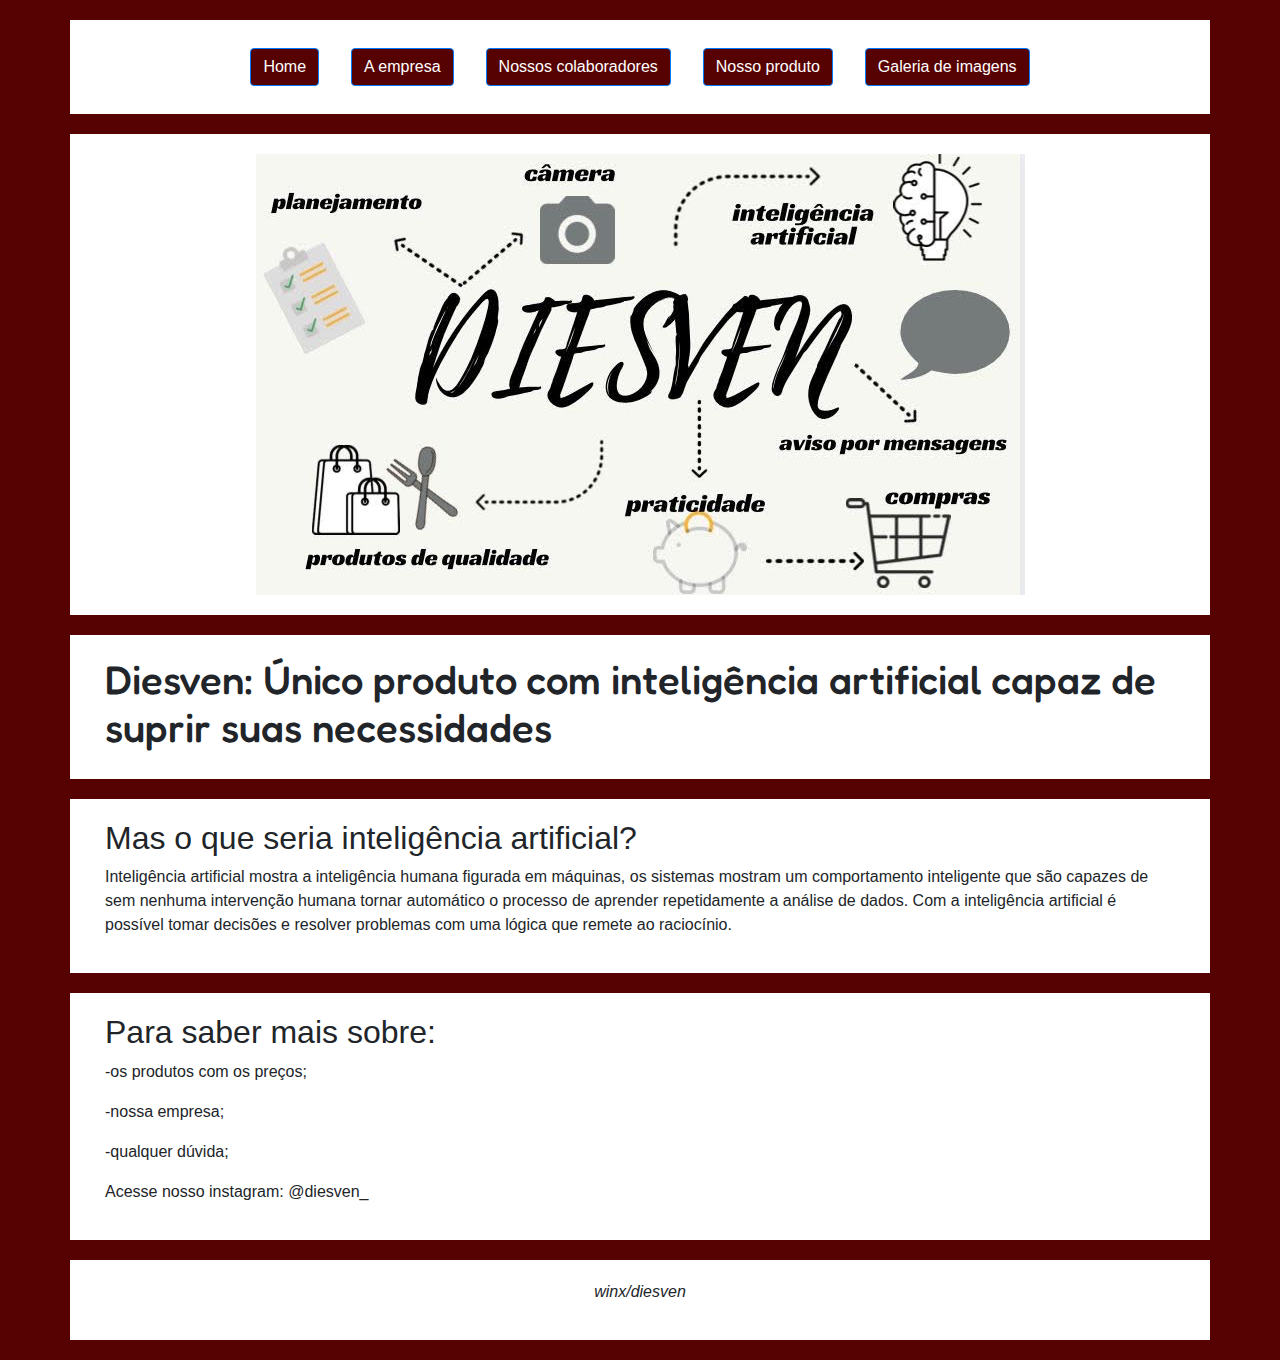
<file: index.html>
<!DOCTYPE html>
<html lang="pt-br">
<head>
    <meta charset="UTF-8">
    <meta http-equiv="X-UA-Compatible" content="IE=edge">
    <meta name="viewport" content="width=device-width, initial-scale=1.0">
    <link rel="stylesheet" href="https://maxcdn.bootstrapcdn.com/bootstrap/4.0.0/css/bootstrap.min.css" integrity="sha384-Gn5384xqQ1aoWXA+058RXPxPg6fy4IWvTNh0E263XmFcJlSAwiGgFAW/dAiS6JXm" crossorigin="anonymous">
    <link rel="stylesheet" href="CSS/estilo.css">
    <link rel="stylesheet" href="CSS/estilo_index.css">
    <title>Site Organização</title>
</head>
<body>
    <div class="container">
        <div class="row d-flex justify-content-center">
            <nav class="nav">
                <li class="nav-item">
                    <a class="nav-link" href="index.html"><button type="button" class="btn btn-primary" onclick="trocavermelho()" >Home</button></a>
                </li>
                <li class="nav-item">
                    <a class="nav-link" href="empresa.html"><button type="button" class="btn btn-primary" >A empresa</button></a>
                </li>
                <li class="nav-item">
                    <a class="nav-link" href="funcionarios.html"><button type="button" class="btn btn-primary">Nossos colaboradores</button></a>
                </li>
                <li class="nav-item">
                    <a class="nav-link" href="produto.html"><button type="button" class="btn btn-primary">Nosso produto</button></a>
                </li>
                <li class="nav-item">
                    <a class="nav-link" href="galeria.html"><button type="button" class="btn btn-primary">Galeria de imagens</button></a>
                </li>
            </nav>
        </div>
        <div class="row">
            <div class="col d-flex justify-content-center">
                <img class="img-fluid" src="MEDIA/imgs/banner1.jpg" height="100%" width="auto" alt="perfil">
            </div>
        </div>
        <div class="row" id="">
            <div class="col">
                <h1>Diesven: Único produto com inteligência artificial capaz de suprir suas necessidades <h1>
           </div>
        </div>
        <div class="row" id="">
            <div class="col">
               <h2>Mas o que seria inteligência artificial?</h2>
                <p>Inteligência artificial mostra a inteligência humana figurada em máquinas, os sistemas mostram um comportamento inteligente que são capazes de sem nenhuma intervenção humana tornar automático o processo de aprender repetidamente a análise de dados.
                 Com a inteligência artificial é possível tomar decisões e resolver problemas com uma lógica que remete ao raciocínio.</p>
            </div>
        </div>
        <div class="row" id="">
            <div class="col">
                 <h2>Para saber mais sobre:</h2>
                 <p> -os produtos com os preços; </p> 
                 <p>-nossa empresa;</p> 
                 <p>-qualquer dúvida;</p>  
                 <p> Acesse nosso instagram: @diesven_ </p>
                 
            </div>
        </div>
        
      
    </div>
    <footer>
        <div class="container">
            <div class="row" id="">
                <div class="col d-flex justify-content-center">
                    <p><i class="fa fa-copyright" aria-hidden="true">winx/diesven</i></p>
                </div>
            </div>
        </div>
    
     
    </footer>

    <script>
  window.watsonAssistantChatOptions = {
      integrationID: "e7b3934d-ec9b-4ce3-aeaf-bca444790028", // The ID of this integration.
      region: "au-syd", // The region your integration is hosted in.
      serviceInstanceID: "a5e403da-b147-4b45-ab3d-d72a5371687f", // The ID of your service instance.
      onLoad: function(instance) { instance.render(); }
    };
  setTimeout(function(){
    const t=document.createElement('script');
    t.src="https://web-chat.global.assistant.watson.appdomain.cloud/versions/" + (window.watsonAssistantChatOptions.clientVersion || 'latest') + "/WatsonAssistantChatEntry.js"
    document.head.appendChild(t);
  });
</script>
    <script src="JS/script_index.js"></script>
    <script src="https://code.jquery.com/jquery-3.2.1.slim.min.js" integrity="sha384-KJ3o2DKtIkvYIK3UENzmM7KCkRr/rE9/Qpg6aAZGJwFDMVNA/GpGFF93hXpG5KkN" crossorigin="anonymous"></script>
    <script src="https://cdnjs.cloudflare.com/ajax/libs/popper.js/1.12.9/umd/popper.min.js" integrity="sha384-ApNbgh9B+Y1QKtv3Rn7W3mgPxhU9K/ScQsAP7hUibX39j7fakFPskvXusvfa0b4Q" crossorigin="anonymous"></script>
    <script src="https://maxcdn.bootstrapcdn.com/bootstrap/4.0.0/js/bootstrap.min.js" integrity="sha384-JZR6Spejh4U02d8jOt6vLEHfe/JQGiRRSQQxSfFWpi1MquVdAyjUar5+76PVCmYl" crossorigin="anonymous"></script>
</body>
</html>
</file>
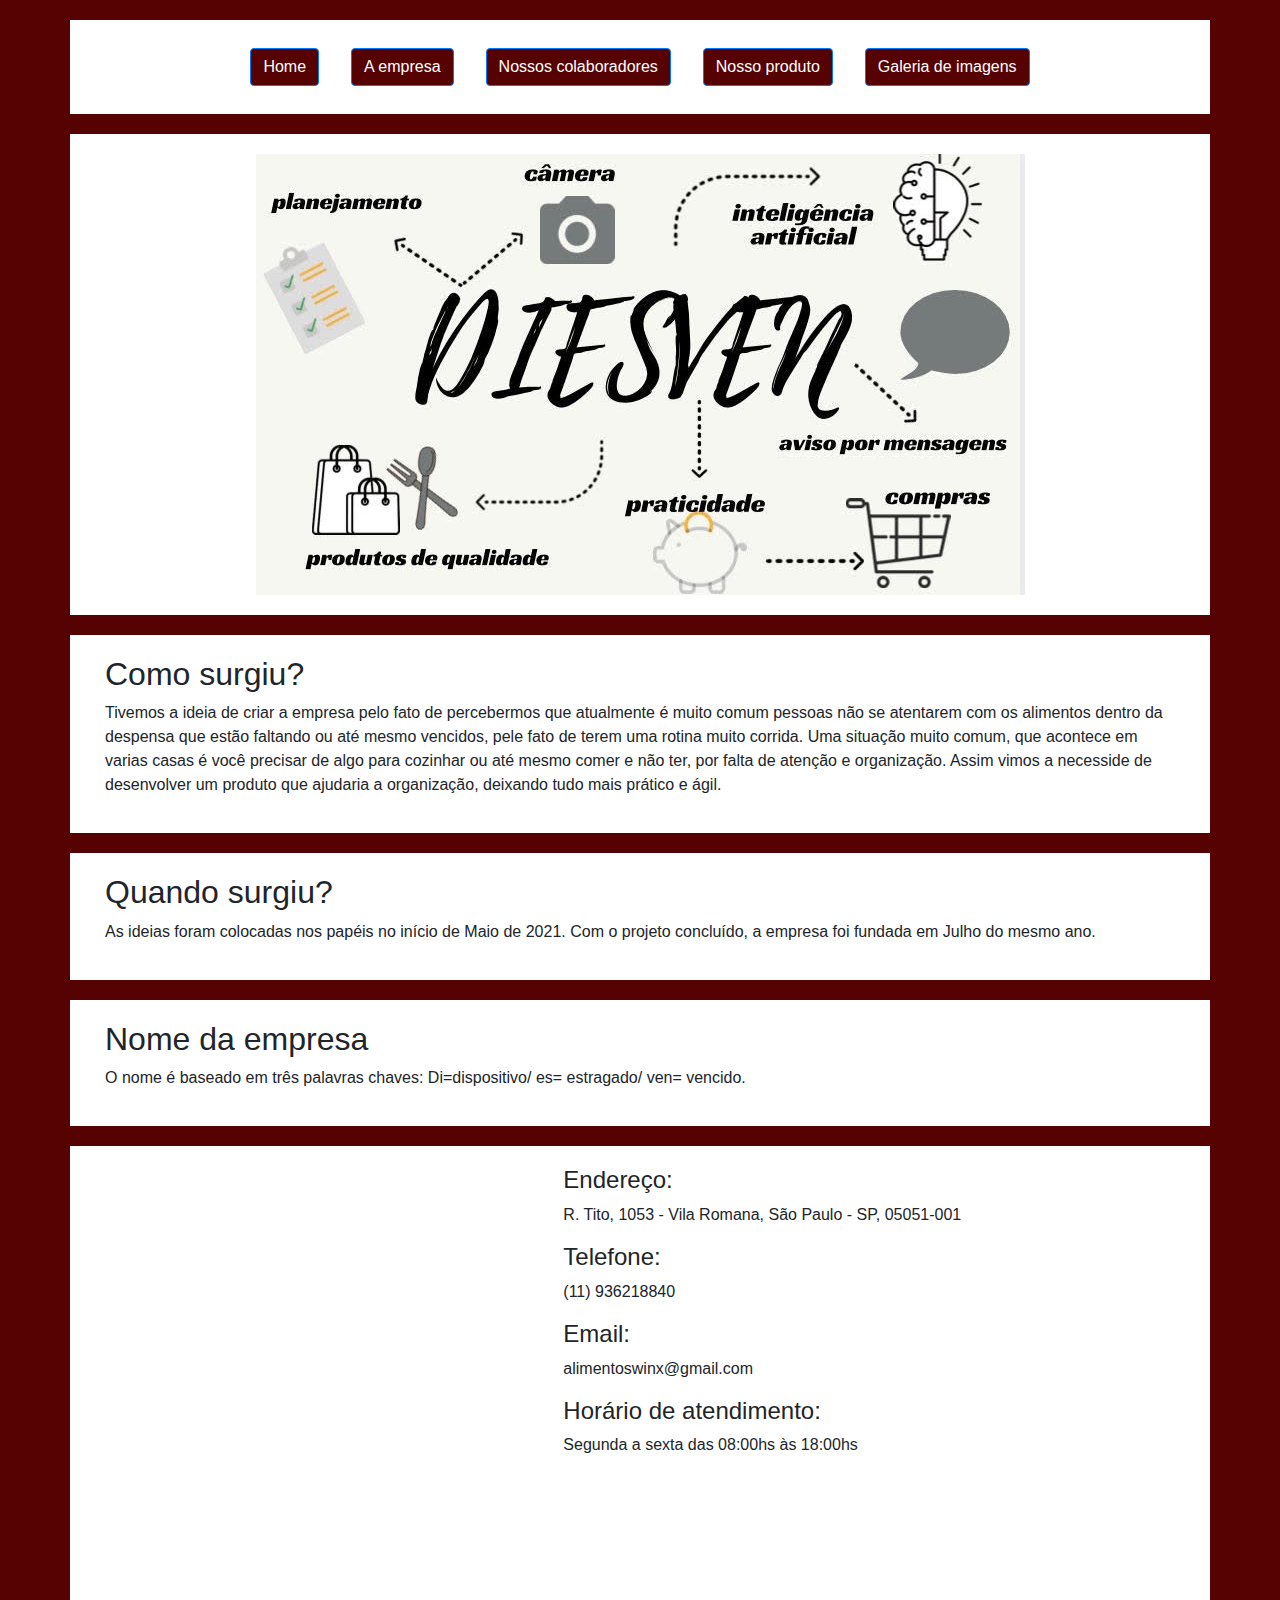
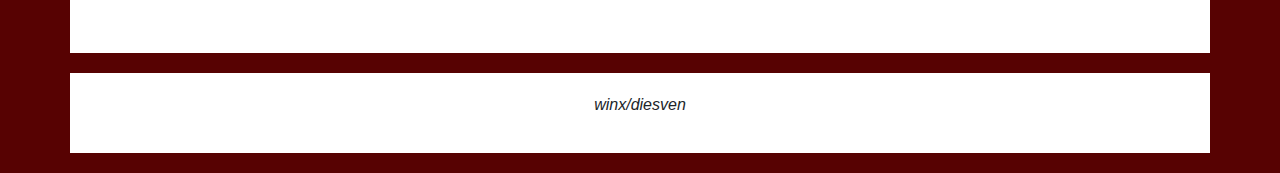
<file: empresa.html>
<!DOCTYPE html>
<html lang="pt-br">
<head>
    <meta charset="UTF-8">
    <meta http-equiv="X-UA-Compatible" content="IE=edge">
    <meta name="viewport" content="width=device-width, initial-scale=1.0">
    <link rel="stylesheet" href="https://maxcdn.bootstrapcdn.com/bootstrap/4.0.0/css/bootstrap.min.css" integrity="sha384-Gn5384xqQ1aoWXA+058RXPxPg6fy4IWvTNh0E263XmFcJlSAwiGgFAW/dAiS6JXm" crossorigin="anonymous">
    <link rel="stylesheet" href="CSS/estilo.css">
    <link rel="stylesheet" href="CSS/estilo_empresa.css">
    <title>Site Organização</title>
</head>
<body>
    <div class="container">
        <div class="row d-flex justify-content-center">
            <nav class="nav">
                <li class="nav-item">
                    <a class="nav-link" href="index.html"><button type="button" class="btn btn-primary">Home</button></a>
                </li>
                <li class="nav-item">
                    <a class="nav-link" href="empresa.html"><button type="button" class="btn btn-primary" >A empresa</button></a>
                </li>
                <li class="nav-item">
                    <a class="nav-link" href="funcionarios.html"><button type="button" class="btn btn-primary">Nossos colaboradores</button></a>
                </li>
                <li class="nav-item">
                    <a class="nav-link" href="produto.html"><button type="button" class="btn btn-primary">Nosso produto</button></a>
                </li>
                <li class="nav-item">
                    <a class="nav-link" href="galeria.html"><button type="button" class="btn btn-primary">Galeria de imagens</button></a>
                </li>
            </nav>
        </div>
        <div class="row">
            <div class="col d-flex justify-content-center">
                <img class="img-fluid" src="MEDIA/imgs/banner1.jpg" height="100%" width="auto" alt="perfil">
            </div>
        </div>
        <div class="row" id="">
            <div class="col">
                <h2>Como surgiu?</h2>
                <p>Tivemos a ideia de criar a empresa pelo fato de percebermos que atualmente é muito comum pessoas não se atentarem com os alimentos dentro da despensa que estão faltando ou até mesmo vencidos, pele fato de terem uma rotina muito corrida. Uma situação muito comum, que acontece em varias casas é você precisar de algo para cozinhar ou até mesmo comer e não ter, por falta de atenção e organização. Assim vimos a necesside de desenvolver um produto que ajudaria a organização, deixando tudo mais prático e ágil.</p>
            </div>
        </div>
        <div class="row" id="">
            <div class="col">
                <h2>Quando surgiu?</h2>
                <p>As ideias foram colocadas nos papéis no início de Maio de 2021. Com o projeto concluído, a empresa foi fundada em Julho do mesmo ano.</p>
            </div>
        </div>
        <div class="row" id="">
            <div class="col">
                <h2>Nome da empresa</h2>
                <p>O nome é baseado em três palavras chaves: Di=dispositivo/ es= estragado/ ven= vencido.</p>
            </div>
        </div>
        <div class="row" id="">
            <div class="col-5">
                <iframe src="https://www.google.com/maps/embed?pb=!1m18!1m12!1m3!1d914.5277909367353!2d-46.70299287083193!3d-23.52850386943607!2m3!1f0!2f0!3f0!3m2!1i1024!2i768!4f13.1!3m3!1m2!1s0x94cef87bd4ba80a5%3A0xaf7eed3d72151a9e!2sR.%20Tito%2C%201053%20-%20Vila%20Romana%2C%20S%C3%A3o%20Paulo%20-%20SP%2C%2005051-001!5e0!3m2!1spt-BR!2sbr!4v1629491591713!5m2!1spt-BR!2sbr" width="100%" height="460px" style="border:0;" allowfullscreen="" loading="lazy"></iframe>
            </div>
            <div class="col-7">
                <h4>Endereço:</h4>
                <p>R. Tito, 1053 - Vila Romana, São Paulo - SP, 05051-001</p>
                <h4>Telefone:</h4>
                <p>(11) 936218840</p>
                <h4>Email:</h4>
                <p>alimentoswinx@gmail.com</p>
                <h4>Horário de atendimento:</h4>
                <p>Segunda a sexta das 08:00hs às 18:00hs</p>
            </div>
        </div>
    </div>
    <footer>
        <div class="container">
            <div class="row" id="">
                <div class="col d-flex justify-content-center">
                    <p><i class="fa fa-copyright" aria-hidden="true">winx/diesven</i></p>
                </div>
            </div>
        </div>
    </footer>

    <script src="JS/script.js"></script>
    <script src="JS/script_empresa.js"></script>
    <script src="https://code.jquery.com/jquery-3.2.1.slim.min.js" integrity="sha384-KJ3o2DKtIkvYIK3UENzmM7KCkRr/rE9/Qpg6aAZGJwFDMVNA/GpGFF93hXpG5KkN" crossorigin="anonymous"></script>
    <script src="https://cdnjs.cloudflare.com/ajax/libs/popper.js/1.12.9/umd/popper.min.js" integrity="sha384-ApNbgh9B+Y1QKtv3Rn7W3mgPxhU9K/ScQsAP7hUibX39j7fakFPskvXusvfa0b4Q" crossorigin="anonymous"></script>
    <script src="https://maxcdn.bootstrapcdn.com/bootstrap/4.0.0/js/bootstrap.min.js" integrity="sha384-JZR6Spejh4U02d8jOt6vLEHfe/JQGiRRSQQxSfFWpi1MquVdAyjUar5+76PVCmYl" crossorigin="anonymous"></script>
</body>
</html>
</file>
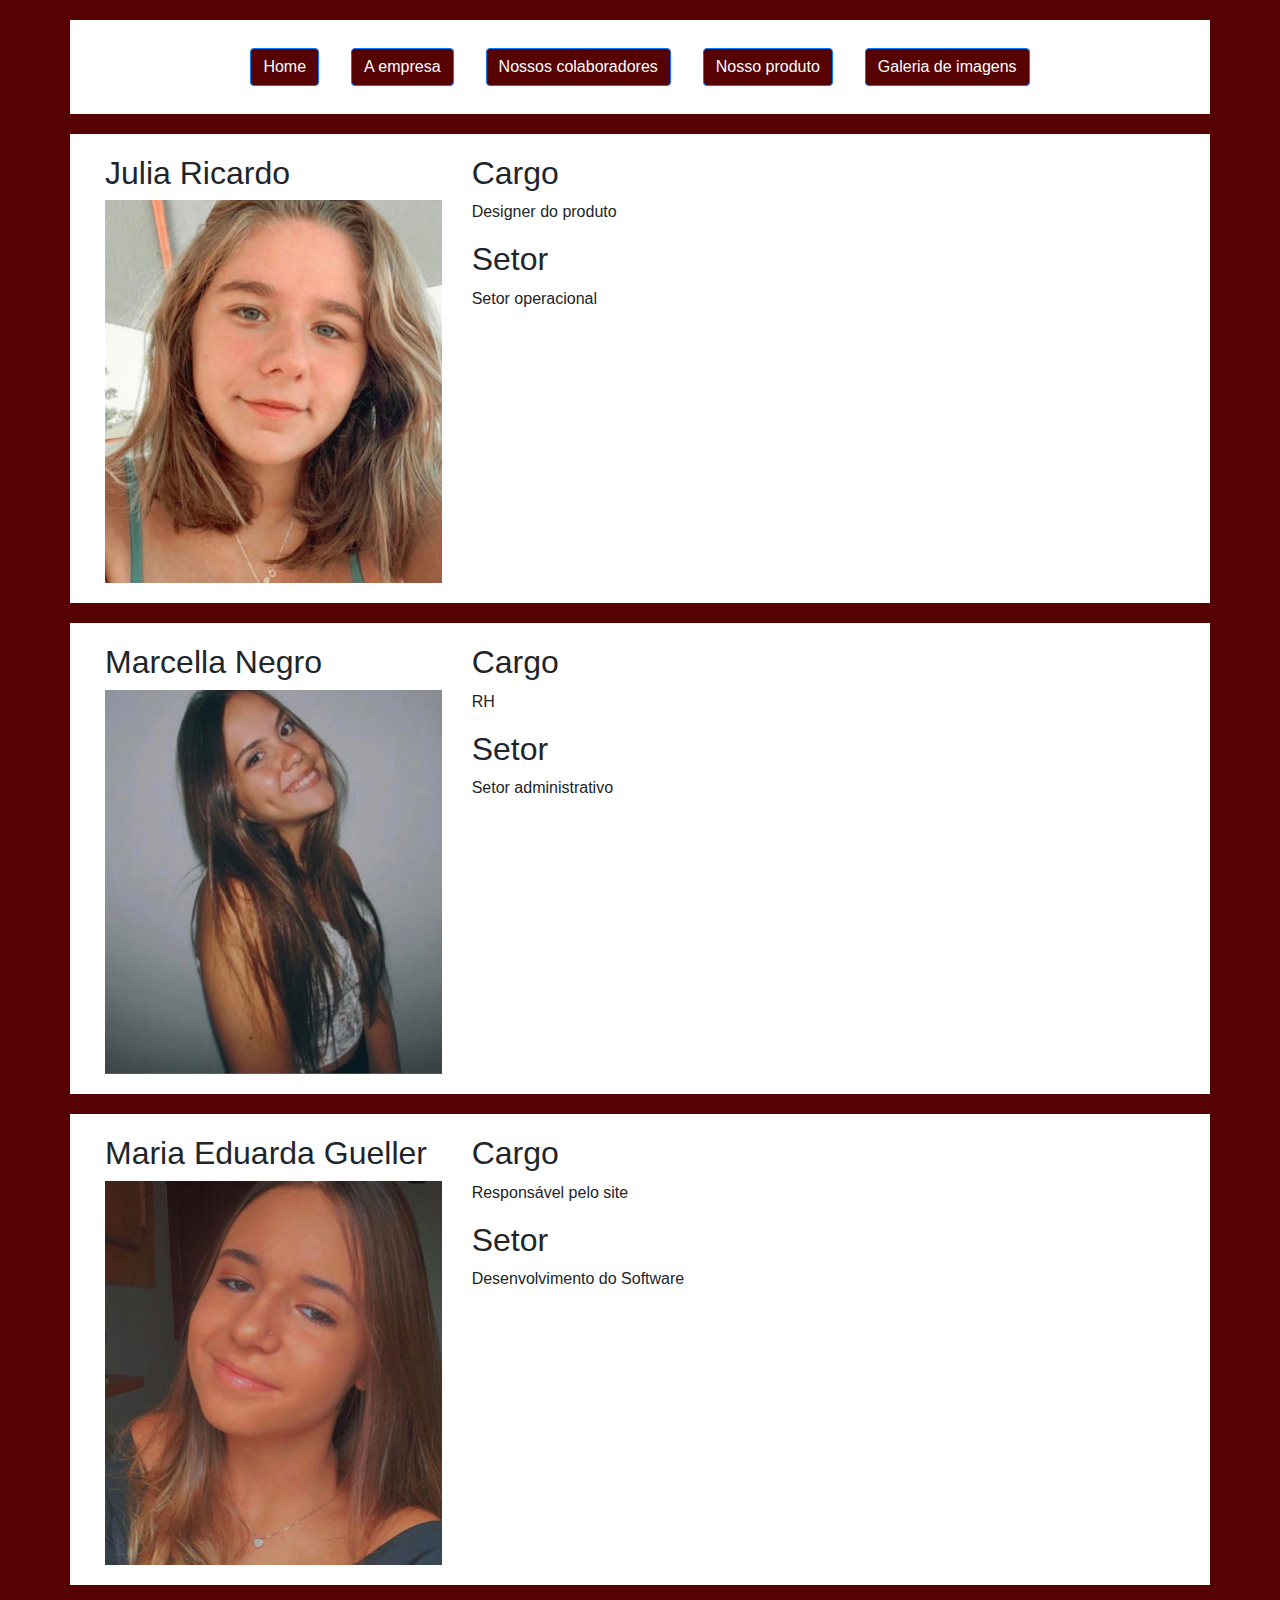
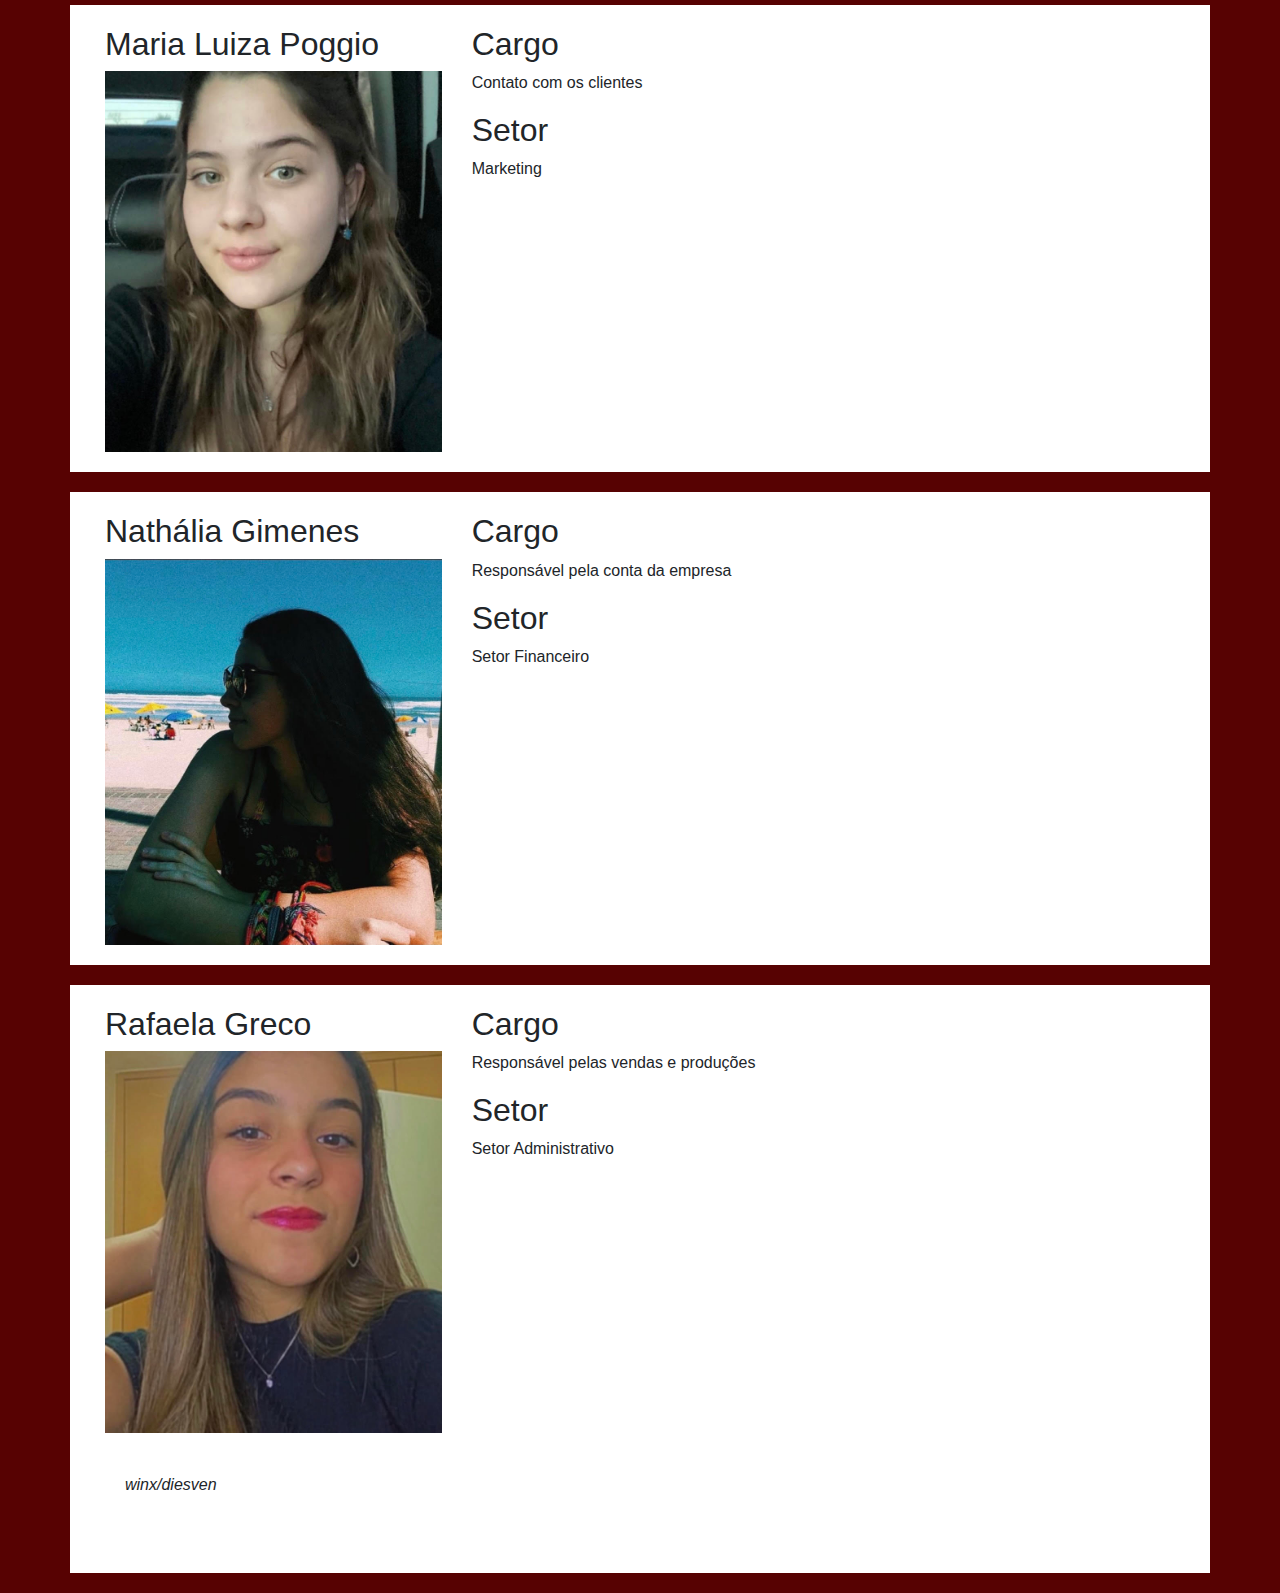
<file: funcionarios.html>
<!DOCTYPE html>
<html lang="pt-br">
<head>
    <meta charset="UTF-8">
    <meta http-equiv="X-UA-Compatible" content="IE=edge">
    <meta name="viewport" content="width=device-width, initial-scale=1.0">
    <link rel="stylesheet" href="https://maxcdn.bootstrapcdn.com/bootstrap/4.0.0/css/bootstrap.min.css" integrity="sha384-Gn5384xqQ1aoWXA+058RXPxPg6fy4IWvTNh0E263XmFcJlSAwiGgFAW/dAiS6JXm" crossorigin="anonymous">
    <link rel="stylesheet" href="CSS/estilo.css">
    <link rel="stylesheet" href="CSS/estilo_funcionario.css">
    <title>Site Organização</title>
</head>
<body>
    <div class="container">
        <div class="row d-flex justify-content-center">
            <nav class="nav">
                <li class="nav-item">
                    <a class="nav-link" href="index.html"><button type="button" class="btn btn-primary">Home</button></a>
                </li>
                <li class="nav-item">
                    <a class="nav-link" href="empresa.html"><button type="button" class="btn btn-primary">A empresa</button></a>
                </li>
                <li class="nav-item">
                    <a class="nav-link" href="funcionarios.html"><button type="button" class="btn btn-primary">Nossos colaboradores</button></a>
                </li>
                <li class="nav-item">
                    <a class="nav-link" href="produto.html"><button type="button" class="btn btn-primary">Nosso produto</button></a>
                </li>
                <li class="nav-item">
                    <a class="nav-link" href="galeria.html"><button type="button" class="btn btn-primary">Galeria de imagens</button></a>
                </li>
            </nav>
        </div>
        <div class="row" id="">
            <div class="col-4">
                <h2>Julia Ricardo</h2>
                <img class="img-fluid" src="MEDIA/imgs/jufoto.jpg" height="100%" width="auto" alt="perfil">
            </div>
            <div class="col-8">
                <h2>Cargo</h2>
                <p>Designer do produto</p>
                <h2>Setor</h2>
                <p>Setor operacional</p>
            </div>
        </div>
        <div class="row" id="">
            <div class="col-4">
                <h2>Marcella Negro</h2>
                <img class="img-fluid" src="MEDIA/imgs/mahfoto.jpg" height="100%" width="auto" alt="perfil">
            </div>
            <div class="col-8">
                <h2>Cargo</h2>
                <p>RH</p>
                <h2>Setor</h2>
                <p>Setor administrativo</p>
            </div>
        </div>

        <div class="row" id="">
            <div class="col-4">
                <h2>Maria Eduarda Gueller</h2>
                <img class="img-fluid" src="MEDIA/imgs/dudafoto.jpg" height="100%" width="auto" alt="perfil">
            </div>
            <div class="col-8">
                <h2>Cargo</h2>
                <p>Responsável pelo site</p>
                <h2>Setor</h2>
                <p>Desenvolvimento do Software</p>
           </div>
    </div>

    <div class="row" id="">
        <div class="col-4">
            <h2>Maria Luiza Poggio</h2>
            <img class="img-fluid" src="MEDIA/imgs/malufoto.jpg" height="100%" width="auto" alt="perfil">
        </div>
        <div class="col-8">
            <h2>Cargo</h2>
            <p>Contato com os clientes</p>
            <h2>Setor</h2>
            <p>Marketing</p>
       </div>
</div>

<div class="row" id="">
    <div class="col-4">
        <h2>Nathália Gimenes </h2>
        <img class="img-fluid" src="MEDIA/imgs/nathyfoto.jpg" height="100%" width="auto" alt="perfil">
    </div>
    <div class="col-8">
        <h2>Cargo</h2>
        <p>Responsável pela conta da empresa</p>
        <h2>Setor</h2>
        <p>Setor Financeiro</p>
   </div>
</div>

<div class="row" id="">
    <div class="col-4">
        <h2>Rafaela Greco </h2>
        <img class="img-fluid" src="MEDIA/imgs/rafafoto.jpg" height="100%" width="auto" alt="perfil">
    </div>
    <div class="col-8">
        <h2>Cargo</h2>
        <p>Responsável pelas vendas e produções</p>
        <h2>Setor</h2>
        <p>Setor Administrativo</p>
   </div>
    <footer>
        <div class="container">
            <div class="row" id="">
                <div class="col d-flex justify-content-center">
                    <p><i class="fa fa-copyright" aria-hidden="true">winx/diesven</i></p>
                </div>
            </div>
        </div>
    </footer>

    <script src="JS/script.js"></script>
    <script src="JS/script_funcionario.js"></script>
    <script src="https://code.jquery.com/jquery-3.2.1.slim.min.js" integrity="sha384-KJ3o2DKtIkvYIK3UENzmM7KCkRr/rE9/Qpg6aAZGJwFDMVNA/GpGFF93hXpG5KkN" crossorigin="anonymous"></script>
    <script src="https://cdnjs.cloudflare.com/ajax/libs/popper.js/1.12.9/umd/popper.min.js" integrity="sha384-ApNbgh9B+Y1QKtv3Rn7W3mgPxhU9K/ScQsAP7hUibX39j7fakFPskvXusvfa0b4Q" crossorigin="anonymous"></script>
    <script src="https://maxcdn.bootstrapcdn.com/bootstrap/4.0.0/js/bootstrap.min.js" integrity="sha384-JZR6Spejh4U02d8jOt6vLEHfe/JQGiRRSQQxSfFWpi1MquVdAyjUar5+76PVCmYl" crossorigin="anonymous"></script>
</body>
</html>
</file>
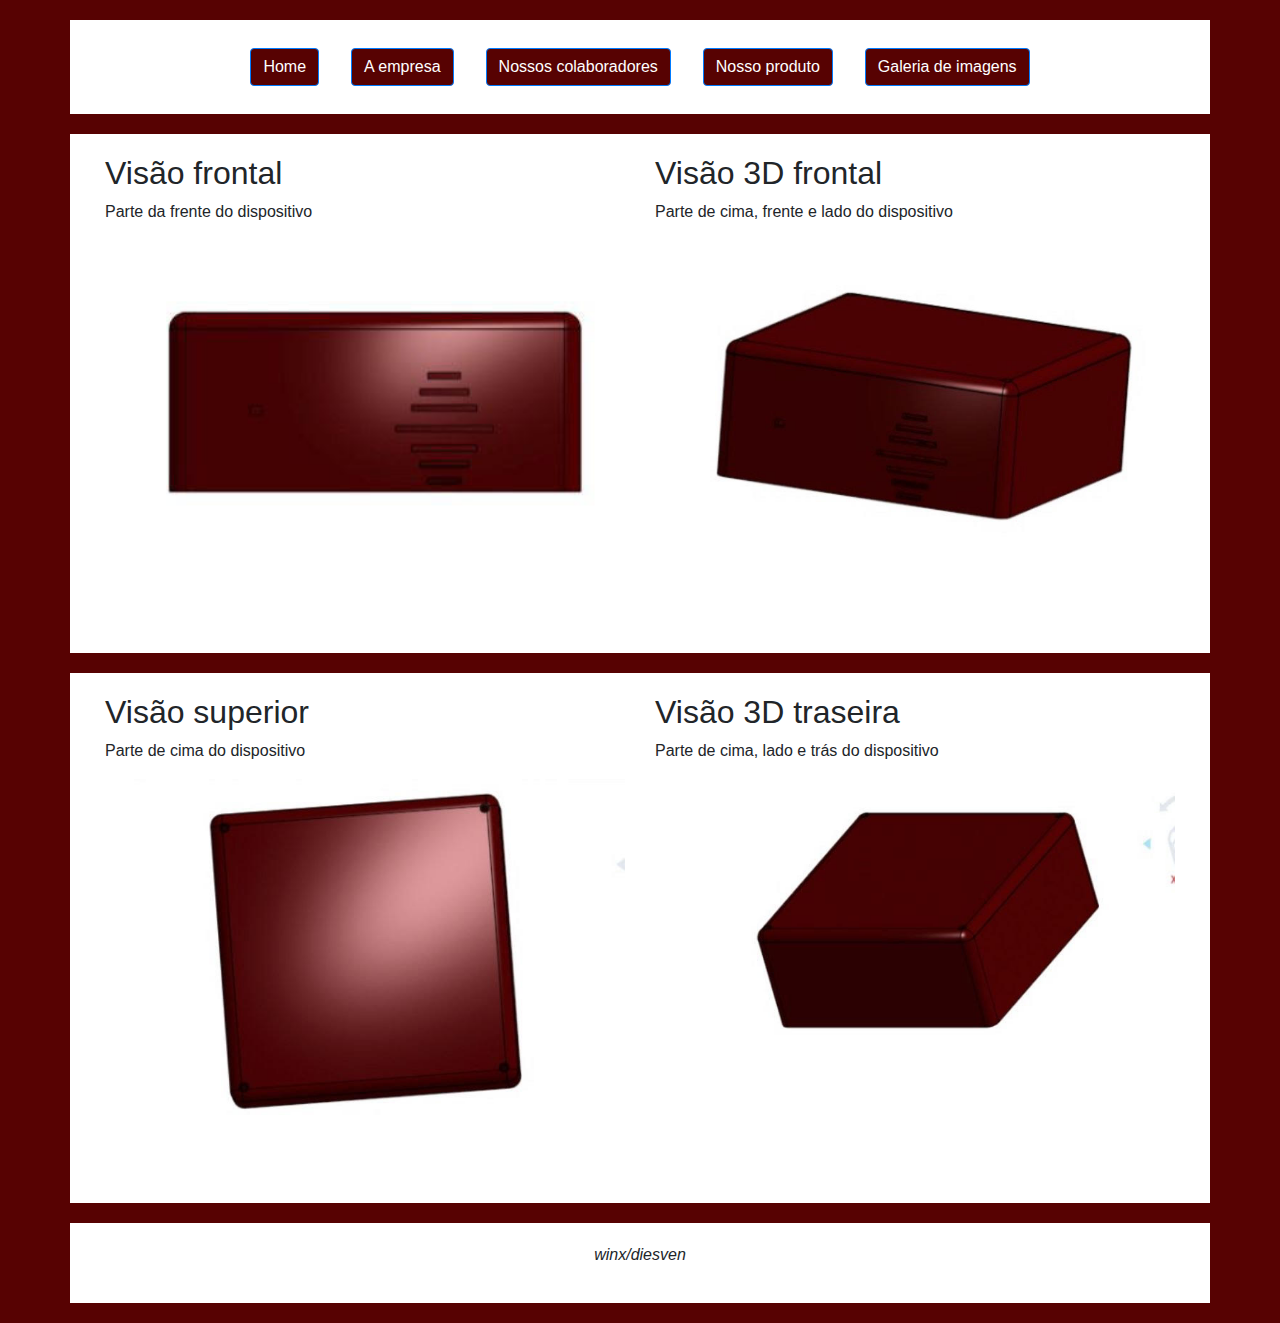
<file: galeria.html>
<!DOCTYPE html>
<html lang="pt-br">
<head>
    <meta charset="UTF-8">
    <meta http-equiv="X-UA-Compatible" content="IE=edge">
    <meta name="viewport" content="width=device-width, initial-scale=1.0">
    <link rel="stylesheet" href="https://maxcdn.bootstrapcdn.com/bootstrap/4.0.0/css/bootstrap.min.css" integrity="sha384-Gn5384xqQ1aoWXA+058RXPxPg6fy4IWvTNh0E263XmFcJlSAwiGgFAW/dAiS6JXm" crossorigin="anonymous">
    <link rel="stylesheet" href="CSS/estilo.css">
    <link rel="stylesheet" href="CSS/estilo_galeria.css">
    <title>Site Organização</title>
</head>
<body>
    <div class="container">
        <div class="row d-flex justify-content-center">
            <nav class="nav">
                <li class="nav-item">
                    <a class="nav-link" href="index.html"><button type="button" class="btn btn-primary">Home</button></a>
                </li>
                <li class="nav-item">
                    <a class="nav-link" href="empresa.html"><button type="button" class="btn btn-primary">A empresa</button></a>
                </li>
                <li class="nav-item">
                    <a class="nav-link" href="funcionarios.html"><button type="button" class="btn btn-primary">Nossos colaboradores</button></a>
                </li>
                <li class="nav-item">
                    <a class="nav-link" href="produto.html"><button type="button" class="btn btn-primary">Nosso produto</button></a>
                </li>
                <li class="nav-item">
                    <a class="nav-link" href="galeria.html"><button type="button" class="btn btn-primary">Galeria de imagens</button></a>
                </li>
            </nav>
        </div>
        <div class="row">
            <div class="col">
                <h2>Visão frontal</h2>
                <p>Parte da frente do dispositivo</p>
                <img class="img-fluid" src="MEDIA/imgs/frenteproduto.jpg" width="100%" height="auto" alt="perfil">
                
            </div>
            <div class="col">
                <h2>Visão 3D frontal</h2>
                <p>Parte de cima, frente e lado do dispositivo</p>
                <img class="img-fluid" src="MEDIA/imgs/3dfrenteproduto.jpg" width="100%" height="auto" alt="perfil">
               
            </div>
        </div>
        <div class="row">
            <div class="col">
                <h2>Visão superior</h2>
                <p>Parte de cima do dispositivo</p>
                <img class="img-fluid" src="MEDIA/imgs/cimaproduto.jpg" width="100%" height="auto" alt="perfil">
                
            </div>
            <div class="col">
                <h2>Visão 3D traseira</h2>
                <p>Parte de cima, lado e trás do dispositivo</p>
                <img class="img-fluid" src="MEDIA/imgs/3dtrasproduto.jpg" width="100%" height="auto" alt="perfil">
                
            </div>
        </div>
    </div>
    <footer>
        <div class="container">
            <div class="row" id="">
                <div class="col d-flex justify-content-center">
                    <p><i class="fa fa-copyright" aria-hidden="true">winx/diesven</i></p>
                </div>
            </div>
        </div>
    </footer>

    <script src="JS/script.js"></script>
    <script src="JS/script_galeria.js"></script>
    <script src="https://code.jquery.com/jquery-3.2.1.slim.min.js" integrity="sha384-KJ3o2DKtIkvYIK3UENzmM7KCkRr/rE9/Qpg6aAZGJwFDMVNA/GpGFF93hXpG5KkN" crossorigin="anonymous"></script>
    <script src="https://cdnjs.cloudflare.com/ajax/libs/popper.js/1.12.9/umd/popper.min.js" integrity="sha384-ApNbgh9B+Y1QKtv3Rn7W3mgPxhU9K/ScQsAP7hUibX39j7fakFPskvXusvfa0b4Q" crossorigin="anonymous"></script>
    <script src="https://maxcdn.bootstrapcdn.com/bootstrap/4.0.0/js/bootstrap.min.js" integrity="sha384-JZR6Spejh4U02d8jOt6vLEHfe/JQGiRRSQQxSfFWpi1MquVdAyjUar5+76PVCmYl" crossorigin="anonymous"></script>
</body>
</html>
</file>
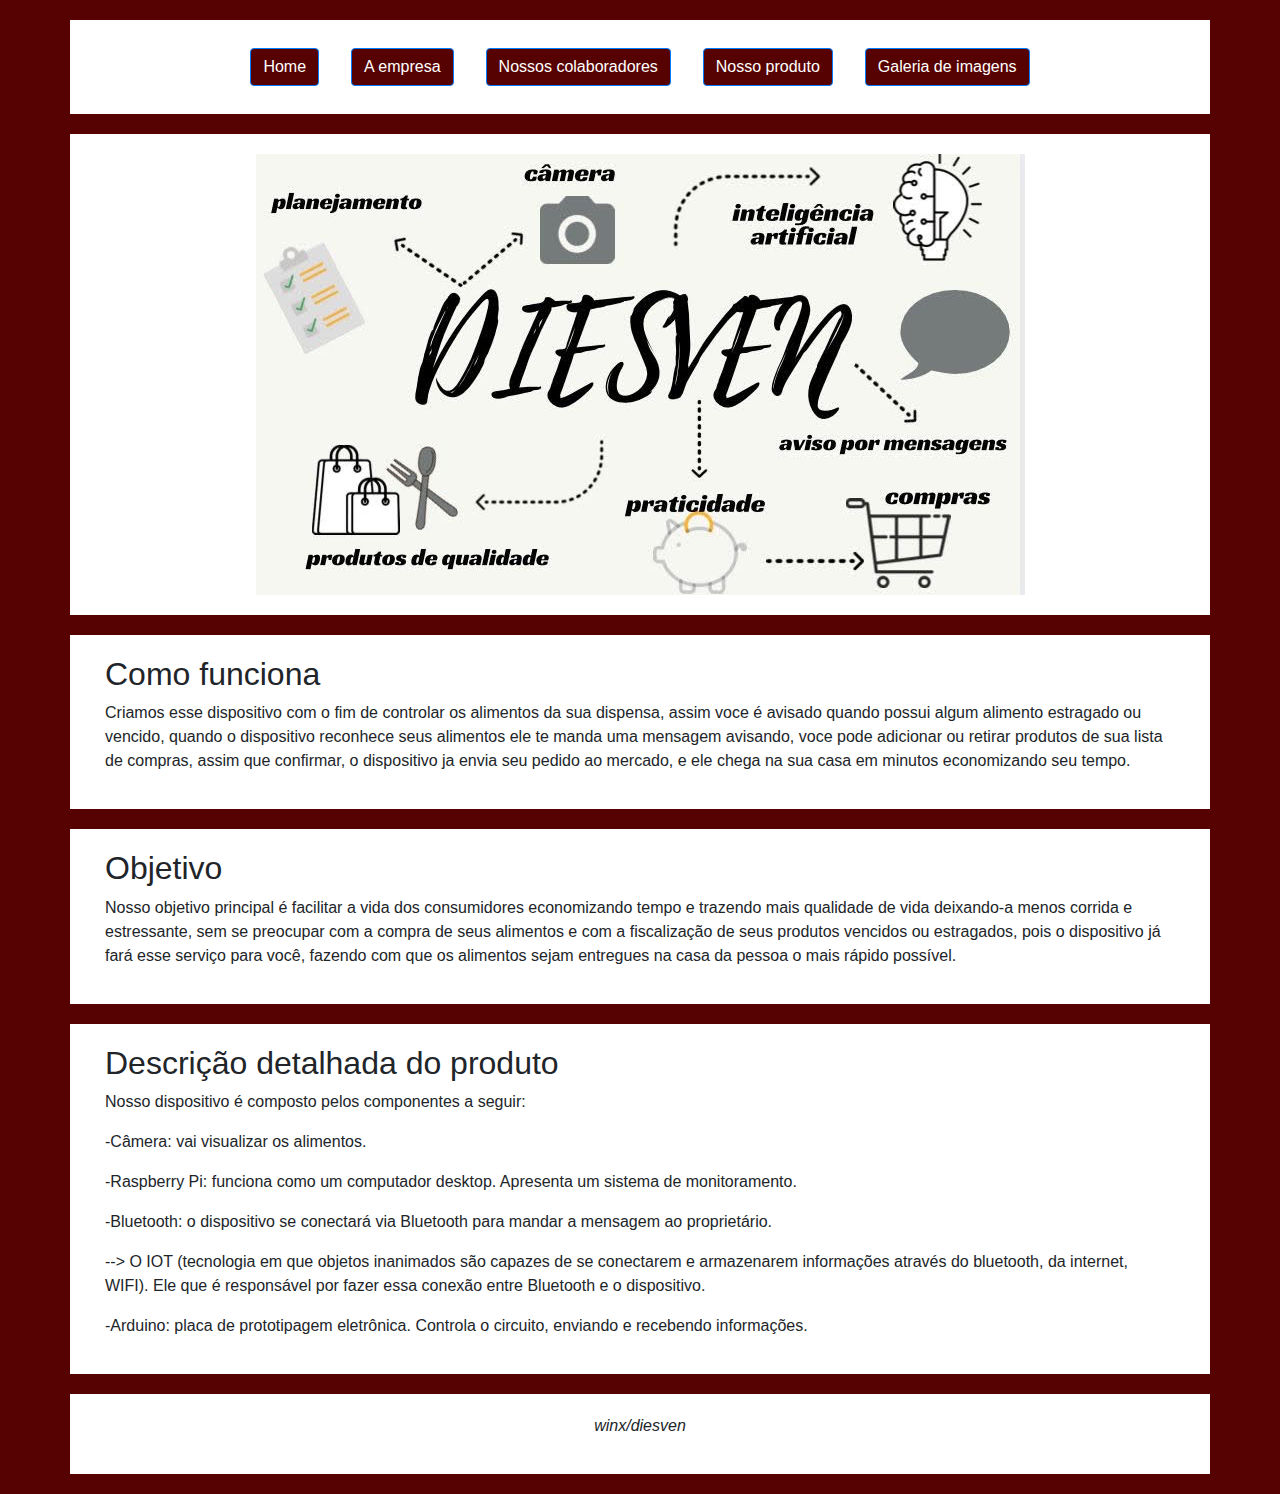
<file: produto.html>
<!DOCTYPE html>
<html lang="pt-br">
<head>
    <meta charset="UTF-8">
    <meta http-equiv="X-UA-Compatible" content="IE=edge">
    <meta name="viewport" content="width=device-width, initial-scale=1.0">
    <link rel="stylesheet" href="https://maxcdn.bootstrapcdn.com/bootstrap/4.0.0/css/bootstrap.min.css" integrity="sha384-Gn5384xqQ1aoWXA+058RXPxPg6fy4IWvTNh0E263XmFcJlSAwiGgFAW/dAiS6JXm" crossorigin="anonymous">
    <link rel="stylesheet" href="CSS/estilo.css">
    <link rel="stylesheet" href="CSS/estilo_produto.css">
    <title>Site Organização</title>
</head>
<body>
    <div class="container">
        <div class="row d-flex justify-content-center">
            <nav class="nav">
                <li class="nav-item">
                    <a class="nav-link" href="index.html"><button type="button" class="btn btn-primary">Home</button></a>
                </li>
                <li class="nav-item">
                    <a class="nav-link" href="empresa.html"><button type="button" class="btn btn-primary">A empresa</button></a>
                </li>
                <li class="nav-item">
                    <a class="nav-link" href="funcionarios.html"><button type="button" class="btn btn-primary">Nossos colaboradores</button></a>
                </li>
                <li class="nav-item">
                    <a class="nav-link" href="produto.html"><button type="button" class="btn btn-primary">Nosso produto</button></a>
                </li>
                <li class="nav-item">
                    <a class="nav-link" href="galeria.html"><button type="button" class="btn btn-primary">Galeria de imagens</button></a>
                </li>
            </nav>
        </div>
        <div class="row">
            <div class="col d-flex justify-content-center">
                <img class="img-fluid" src="MEDIA/imgs/banner1.jpg" height="100%" width="auto" alt="perfil">
            </div>
        </div>
        <div class="row" id="">
            <div class="col">
                <h2>Como funciona</h2>
                <p>Criamos esse dispositivo com o fim de controlar os alimentos da sua dispensa, assim voce é avisado quando possui algum alimento estragado ou vencido, quando o dispositivo reconhece seus alimentos ele te manda uma mensagem avisando, voce pode adicionar ou retirar produtos de sua lista de compras, assim que confirmar, o dispositivo ja envia seu pedido ao mercado, e ele chega na sua casa em minutos economizando seu tempo.</p>
            </div>
        </div>
        <div class="row" id="">
            <div class="col">
                <h2>Objetivo</h2>
                <p>Nosso objetivo principal é facilitar a vida dos consumidores economizando tempo e trazendo mais qualidade de vida deixando-a menos corrida e estressante, sem se preocupar com a compra de seus alimentos e com a fiscalização de seus produtos vencidos ou estragados, pois o dispositivo já fará esse serviço para você, fazendo com que os alimentos sejam entregues na casa da pessoa o mais rápido possível.</p>
            </div>
        </div>
        <div class="row" id="">
            <div class="col">
                <h2>Descrição detalhada do produto</h2>
                <p>Nosso dispositivo é composto pelos componentes a seguir: </p>
                  <p>-Câmera: vai visualizar os alimentos.</p>  
                   <p>-Raspberry Pi: funciona como um computador desktop. Apresenta um sistema de monitoramento.</p>  
                    <p>-Bluetooth: o dispositivo se conectará via Bluetooth para mandar a mensagem ao proprietário.</p> 
                    --> O IOT (tecnologia em que objetos inanimados são capazes de se conectarem e armazenarem informações através do bluetooth, da internet, WIFI).
                     Ele que é responsável por fazer essa conexão entre Bluetooth e o dispositivo. </p>
                   <p>-Arduino: placa de prototipagem eletrônica. Controla o circuito, enviando e recebendo informações.</p> 
            </div>
        </div>
    </div>
    <footer>
        <div class="container">
            <div class="row" id="">
                <div class="col d-flex justify-content-center">
                    <p><i class="fa fa-copyright" aria-hidden="true">winx/diesven</i></p>
                </div>
            </div>
        </div>
    </footer>

    <script src="JS/script.js"></script>
    <script src="JS/script_produto.js"></script>
    <script src="https://code.jquery.com/jquery-3.2.1.slim.min.js" integrity="sha384-KJ3o2DKtIkvYIK3UENzmM7KCkRr/rE9/Qpg6aAZGJwFDMVNA/GpGFF93hXpG5KkN" crossorigin="anonymous"></script>
    <script src="https://cdnjs.cloudflare.com/ajax/libs/popper.js/1.12.9/umd/popper.min.js" integrity="sha384-ApNbgh9B+Y1QKtv3Rn7W3mgPxhU9K/ScQsAP7hUibX39j7fakFPskvXusvfa0b4Q" crossorigin="anonymous"></script>
    <script src="https://maxcdn.bootstrapcdn.com/bootstrap/4.0.0/js/bootstrap.min.js" integrity="sha384-JZR6Spejh4U02d8jOt6vLEHfe/JQGiRRSQQxSfFWpi1MquVdAyjUar5+76PVCmYl" crossorigin="anonymous"></script>
</body>
</html>
</file>
<file: CSS/estilo.css>
body{
    background-color: #570202;
}
.row{
    margin-bottom: 20px;
    padding: 20px;
    background-color: white;
}
.col{
    background-color: white; 
}
.col-4{
    background-color: white; 
}
.col-8{
    background-color: white; 
}
.container{
    margin-top:20px;
    border-radius: 15px;
    margin-bottom:20px;
}

.btn-primary{
    background-color: #570202;
}
</file>
<file: CSS/estilo_index.css>
@import url('https://fonts.googleapis.com/css2?family=Abril+Fatface&family=Fredoka+One&family=Praise&display=swap');

body{
    background-color: #570202;
}
.col{
    background-color: white;
}
.container{
    margin-top:20px;
    border-radius: 15px;
}

h1{
    font-family: 'Fredoka One', cursive;
}
</file>
<file: CSS/estilo_empresa.css>
body{
    background-color: #570202;
}
.col{
    background-color: white;
}
.container{
    margin-top:20px;
    border-radius: 15px;
}
</file>
<file: CSS/estilo_funcionario.css>
body{
    background-color: #570202;
}
.col{
    background-color: white;
}
.container{
    margin-top:20px;
    border-radius: 15px;
}
</file>
<file: CSS/estilo_galeria.css>
body{
    background-color: #570202;
}
.col{
    background-color: white;
}
.container{
    margin-top:20px;
    border-radius: 15px;
}
</file>
<file: CSS/estilo_produto.css>
body{
    background-color: #570202;
}
.col{
    background-color: white;
}
.container{
    margin-top:20px;
    border-radius: 15px;
}
</file>
